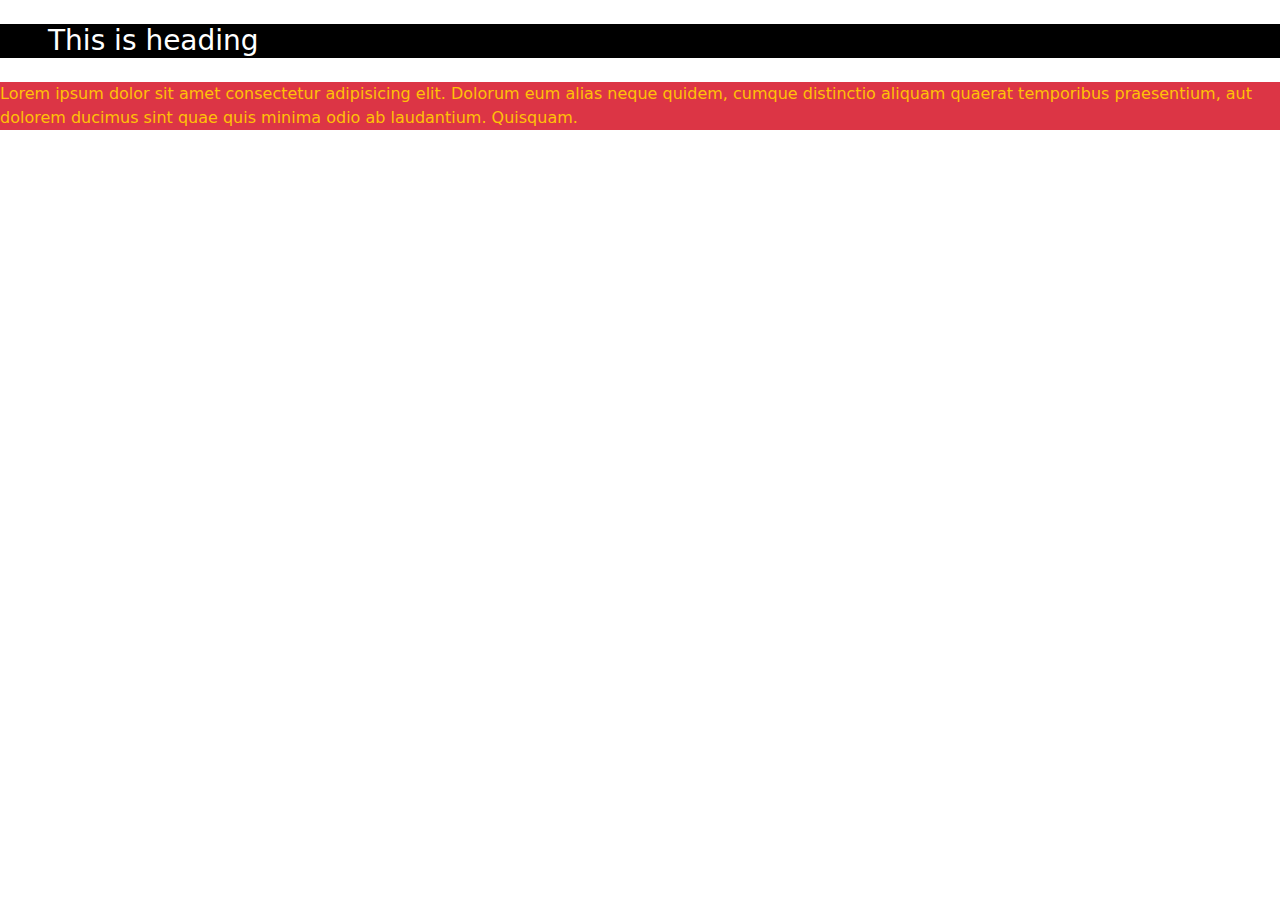
<file: index.html>
<!DOCTYPE html>
<html lang="en">
<head>
    <meta charset="UTF-8">
    <meta name="viewport" content="width=device-width, initial-scale=1.0">
    <title>Bootstrap</title>
    <link rel="stylesheet" href="css/bootstrap.min.css">
</head>
<body>
    <!--Ans to the question 1:
   Bootstrap is a free and open-source web development framework. -->

   <!-- Ans no: 3 -->
   <h3 class="bg-black text-white px-5 my-4 ">This is heading</h3>

   <!-- Ans no: 4 -->
   <p class="text-bg-danger text-warning">Lorem ipsum dolor sit amet consectetur adipisicing elit. Dolorum eum alias neque quidem, cumque distinctio aliquam quaerat temporibus praesentium, aut dolorem ducimus sint quae quis minima odio ab laudantium. Quisquam.</p>

    <script src="js/bootstrap.min.js"></script>
</body>
</html>
</file>
